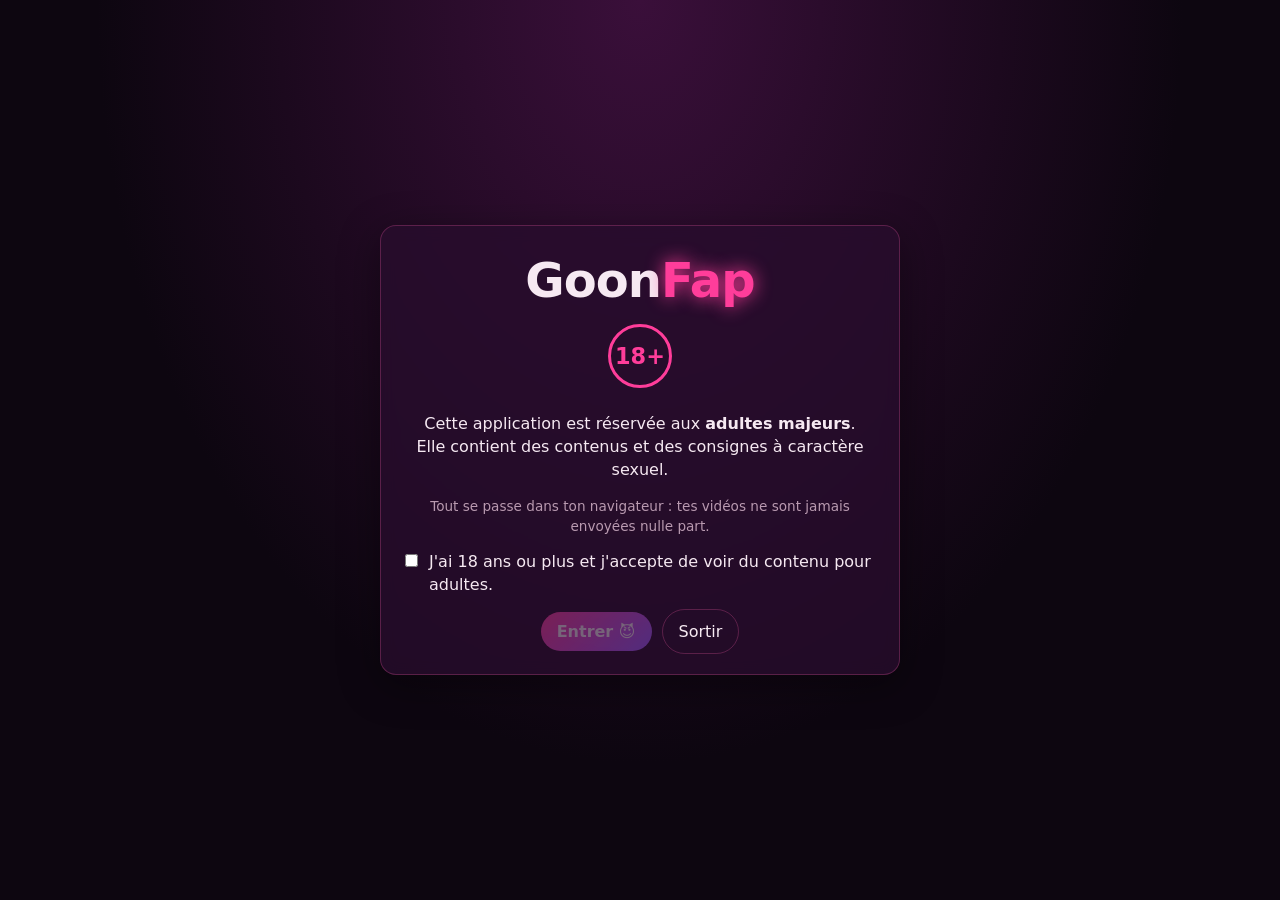
<file: index.html>
<!doctype html>
<html lang="fr">
<head>
  <meta charset="utf-8">
  <meta name="viewport" content="width=device-width, initial-scale=1">
  <meta name="robots" content="noindex, nofollow">
  <meta name="rating" content="adult">
  <title>Goon Fap — FapHero DualShock</title>
  <link rel="stylesheet" href="css/style.css">
</head>
<body>
<!-- Fond personnalisable (GIF/image choisi par l'utilisateur), teinté de rose -->
<div id="bg-layer" class="hidden"><img id="bg-img" alt=""><video id="bg-vid" muted loop playsinline autoplay></video></div>

<!-- ============ PORTE 18+ ============ -->
<section id="age-gate" class="screen active">
  <div class="card gate">
    <h1 class="logo">Goon<span>Fap</span></h1>
    <p class="badge18">18+</p>
    <p>Cette application est réservée aux <strong>adultes majeurs</strong>.<br>
      Elle contient des contenus et des consignes à caractère sexuel.</p>
    <p class="small">Tout se passe dans ton navigateur : tes vidéos ne sont jamais envoyées nulle part.</p>
    <label class="check"><input type="checkbox" id="age-check"> J'ai 18 ans ou plus et j'accepte de voir du contenu pour adultes.</label>
    <div class="row">
      <button id="age-yes" class="btn primary" disabled>Entrer 😈</button>
      <a class="btn ghost" href="https://www.google.com">Sortir</a>
    </div>
  </div>
</section>

<!-- ============ CONFIG ============ -->
<section id="setup" class="screen">
  <header class="topbar">
    <h1 class="logo small-logo">Goon<span>Fap</span></h1>
    <div id="pad-status" class="pad-status off">
      <span class="dot"></span><span id="pad-label">Aucune manette — branche-la et appuie sur un bouton</span>
    </div>
  </header>

  <div class="ext-banner card">
    <b>🌐 Tu regardes sur un site (Eporner ou autre) ?</b>
    Installe l'<b>extension GoonFap</b> (dossier <code>extension</code>) : elle capte le son de l'onglet, fait vibrer la manette
    sur chaque beat de la vidéo et affiche les messages par-dessus le site. Voir le README pour l'installer en 1 minute.
  </div>
  <div class="grid">
    <!-- Manette -->
    <div class="card">
      <h2>🎮 Manette</h2>
      <p class="small">DualShock 4 en USB ou Bluetooth. Navigateur conseillé : <b>Chrome</b> ou <b>Edge</b> (Firefox ne gère pas la vibration).
        Les boutons de la manette sont <b>désactivés</b> : tu peux la frotter partout sans rien déclencher 😏 — tout se contrôle à la souris ou au clavier.</p>
      <div class="row">
        <button id="test-light" class="btn">Test doux</button>
        <button id="test-strong" class="btn">Test fort</button>
        <button id="test-tease" class="btn">Test « tease »</button>
      </div>
      <label class="range">Puissance globale <output id="o-power"></output>
        <input type="range" id="power" min="0.1" max="1" step="0.05" value="1"></label>
      <label class="range">Durée d'une pulsation (ms) <output id="o-pulse"></output>
        <input type="range" id="pulse" min="40" max="400" step="10" value="120"></label>
      <label class="range">Mélange moteurs (grave ↔ aigu) <output id="o-mix"></output>
        <input type="range" id="mix" min="0" max="1" step="0.05" value="0.5"></label>
      <label class="check"><input type="checkbox" id="phone-vibe"> Vibration du téléphone si pas de manette</label>
      <label class="check"><input type="checkbox" id="click-sound"> Son « clic » sur chaque beat</label>
    </div>

    <!-- Source -->
    <div class="card">
      <h2>🎬 Vidéo</h2>
      <p class="small">Choisis une vidéo sur ton appareil (elle reste en local) — ou joue sans vidéo, juste au rythme de la manette.</p>
      <label class="file">
        <input type="file" id="video-file" accept="video/*,audio/*">
        <span id="video-name">Choisir une vidéo…</span>
      </label>
      <div class="row url-row">
        <input type="url" id="video-url" placeholder="…ou colle un lien direct (.mp4, .webm)">
        <button id="video-url-go" class="btn">OK</button>
      </div>
      <button id="clear-video" class="btn ghost hidden">Retirer la vidéo</button>
      <p class="small">La vidéo est lue en plein écran et l'app s'affiche <b>par-dessus</b> : piste de beats, messages coquins, compteur.</p>
      <p id="saved-map-hint" class="hint hidden"></p>
    </div>

    <!-- Ambiance -->
    <div class="card">
      <h2>🔥 Ambiance</h2>
      <p class="small">Mets ton GIF (ou image / courte vidéo) préféré en fond de l'app. Il reste sur ton appareil.</p>
      <label class="file">
        <input type="file" id="bg-file" accept="image/*,video/*">
        <span id="bg-name">Choisir un GIF de fond…</span>
      </label>
      <div class="row url-row">
        <input type="url" id="bg-url" placeholder="…ou colle le lien d'un GIF">
        <button id="bg-url-go" class="btn">OK</button>
      </div>
      <button id="bg-clear" class="btn ghost hidden">Retirer le fond</button>
      <label class="range">Visibilité du fond <output id="o-bgop"></output>
        <input type="range" id="bgop" min="0.1" max="1" step="0.05" value="0.55"></label>
      <div class="row wrap">
        <label class="select">Ton des messages
          <select id="level">
            <option value="soft">Coquin 😏</option>
            <option value="hot" selected>Explicite 🔥</option>
          </select>
        </label>
        <label class="select">Quantité de messages
          <select id="talk">
            <option value="0">Aucun</option>
            <option value="1">Peu</option>
            <option value="2" selected>Normal</option>
            <option value="3">Beaucoup</option>
          </select>
        </label>
      </div>
    </div>

    <!-- Rythme -->
    <div class="card wide">
      <h2>💓 Rythme</h2>
      <div class="tabs" id="mode-tabs">
        <button data-mode="program" class="tab active">Programme coquin</button>
        <button data-mode="auto" class="tab">Détection auto (vidéo FapHero)</button>
        <button data-mode="record" class="tab">Enregistrer au doigt</button>
        <button data-mode="file" class="tab">Charger un beatmap</button>
      </div>

      <div class="tabpane active" data-pane="program">
        <div class="presets" id="presets"></div>
        <div class="row wrap">
          <label class="range">Durée (minutes) <output id="o-minutes"></output>
            <input type="range" id="minutes" min="2" max="45" step="1" value="10"></label>
          <label class="select">Fin de séance
            <select id="finale">
              <option value="cum">Jouis à la fin 💦</option>
              <option value="ruin">Orgasme ruiné 😈</option>
              <option value="denial">Déni total 🔒</option>
              <option value="choice">Roulette — surprise 🎲</option>
            </select>
          </label>
        </div>
        <p class="small">Si une vidéo est chargée, la durée du programme suit celle de la vidéo.</p>
      </div>

      <div class="tabpane" data-pane="auto">
        <p>Analyse la bande son de la vidéo et transforme chaque « beat » audible en vibration. Parfait pour les vidéos FapHero avec métronome.</p>
        <div class="row wrap">
          <label class="range">Sensibilité <output id="o-sens"></output>
            <input type="range" id="sens" min="0.5" max="3" step="0.1" value="1.5"></label>
          <label class="select">Fréquences
            <select id="band">
              <option value="all">Tout le son</option>
              <option value="high">Aigus (clics, claquements)</option>
              <option value="low">Graves (kicks, basses)</option>
            </select>
          </label>
          <label class="range">Écart min. entre beats (ms) <output id="o-gap"></output>
            <input type="range" id="gap" min="80" max="600" step="10" value="180"></label>
        </div>
        <button id="analyze" class="btn">Analyser maintenant</button>
        <p id="analyze-status" class="hint"></p>
      </div>

      <div class="tabpane" data-pane="record">
        <p>La vidéo se lance, et tu tapes le rythme toi-même :
          <b>Espace</b> ou <b>clic gauche</b> = beat normal, <b>B</b> ou <b>clic droit</b> = beat fort.
          À la fin, le beatmap est sauvegardé pour cette vidéo et tu peux l'exporter.</p>
      </div>

      <div class="tabpane" data-pane="file">
        <label class="file">
          <input type="file" id="map-file" accept=".json,application/json">
          <span id="map-name">Choisir un fichier .json…</span>
        </label>
      </div>
    </div>
  </div>

  <div class="startbar">
    <button id="start" class="btn primary big">C'est parti 🔥</button>
    <p class="small controls-help">
      En jeu, à la souris (barre de boutons en haut) ou au clavier :
      <b>Espace</b> pause · <b>Échap</b> quitter · <b>↑ / ↓</b> vibration plus / moins forte ·
      <b>E</b> « je suis au bord ! » (stop 15 s) · <b>H</b> masquer la piste
    </p>
  </div>
</section>

<!-- ============ JEU ============ -->
<section id="game" class="screen">
  <div id="stage">
    <video id="video" playsinline></video>
    <div id="pulse-bg"></div>
  </div>
  <div id="hud-top">
    <div id="hud-phase"></div>
    <div id="hud-stats"><span id="hud-bpm">— BPM</span> · <span id="hud-time">0:00</span> · <span id="hud-power">100%</span></div>
  </div>
  <div id="game-controls">
    <button class="gc" data-act="pause" title="Pause (Espace)">⏸</button>
    <button class="gc" data-act="down" title="Moins fort (↓)">−</button>
    <button class="gc" data-act="up" title="Plus fort (↑)">+</button>
    <button class="gc edge" data-act="edge" title="Je suis au bord ! (E)">🥵 Au bord !</button>
    <button class="gc" data-act="track" title="Masquer la piste (H)">👁</button>
    <button class="gc" data-act="quit" title="Quitter (Échap)">✕</button>
  </div>
  <div id="rec-zone" class="hidden">Clique ici pour taper le rythme<br><small>clic gauche = normal · clic droit = fort</small></div>
  <div id="message"></div>
  <canvas id="highway"></canvas>
  <div id="pause-overlay" class="hidden">
    <div class="card">
      <h2>Pause</h2>
      <p>Reprends ton souffle… 😮‍💨</p>
      <div class="row">
        <button id="resume" class="btn primary">Reprendre</button>
        <button id="quit" class="btn ghost">Quitter</button>
      </div>
    </div>
  </div>
</section>

<!-- ============ FIN ============ -->
<section id="end" class="screen">
  <div class="card gate">
    <h2 id="end-title">Séance terminée</h2>
    <p id="end-msg"></p>
    <ul id="end-stats" class="stats"></ul>
    <div class="row wrap">
      <button id="again" class="btn primary">Rejouer</button>
      <button id="export" class="btn">Exporter le beatmap</button>
      <button id="back" class="btn ghost">Retour</button>
    </div>
  </div>
</section>

<script src="js/gamepad.js"></script>
<script src="js/beatmap.js"></script>
<script src="js/game.js"></script>
<script src="js/app.js"></script>
</body>
</html>
</file>
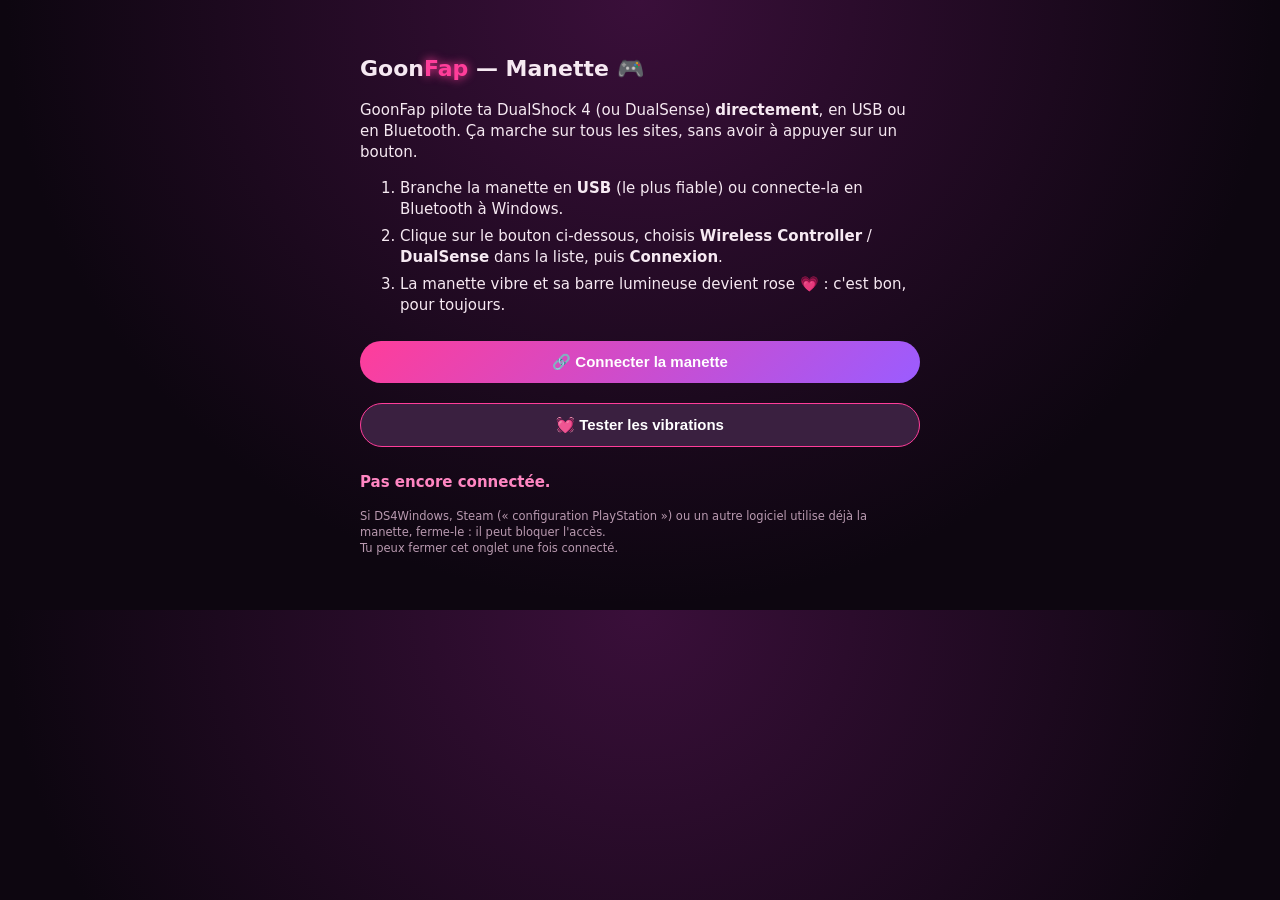
<file: extension/manette.html>
<!doctype html>
<html lang="fr">
<head><meta charset="utf-8"><title>GoonFap — Manette</title><link rel="stylesheet" href="popup.css">
<style>
  body { width: auto; max-width: 560px; margin: 40px auto; font-size: 15px; }
  .main { margin: 10px 0; }
  #log { min-height: 1.4em; color: #ff86c2; font-weight: 700; }
  li { margin: 6px 0; }
</style></head>
<body>
  <h1>Goon<b>Fap</b> — Manette 🎮</h1>
  <p>GoonFap pilote ta DualShock 4 (ou DualSense) <b>directement</b>, en USB ou en Bluetooth. Ça marche sur tous les sites, sans avoir à appuyer sur un bouton.</p>
  <ol>
    <li>Branche la manette en <b>USB</b> (le plus fiable) ou connecte-la en Bluetooth à Windows.</li>
    <li>Clique sur le bouton ci-dessous, choisis <b>Wireless Controller</b> / <b>DualSense</b> dans la liste, puis <b>Connexion</b>.</li>
    <li>La manette vibre et sa barre lumineuse devient rose 💗 : c'est bon, pour toujours.</li>
  </ol>
  <button id="connect" class="main">🔗 Connecter la manette</button>
  <button id="test" class="main stop">💓 Tester les vibrations</button>
  <p id="log"></p>
  <p class="small">Si DS4Windows, Steam (« configuration PlayStation ») ou un autre logiciel utilise déjà la manette, ferme-le : il peut bloquer l'accès.<br>
  Tu peux fermer cet onglet une fois connecté.</p>
  <script src="hid.js"></script>
  <script src="manette.js"></script>
</body>
</html>
</file>
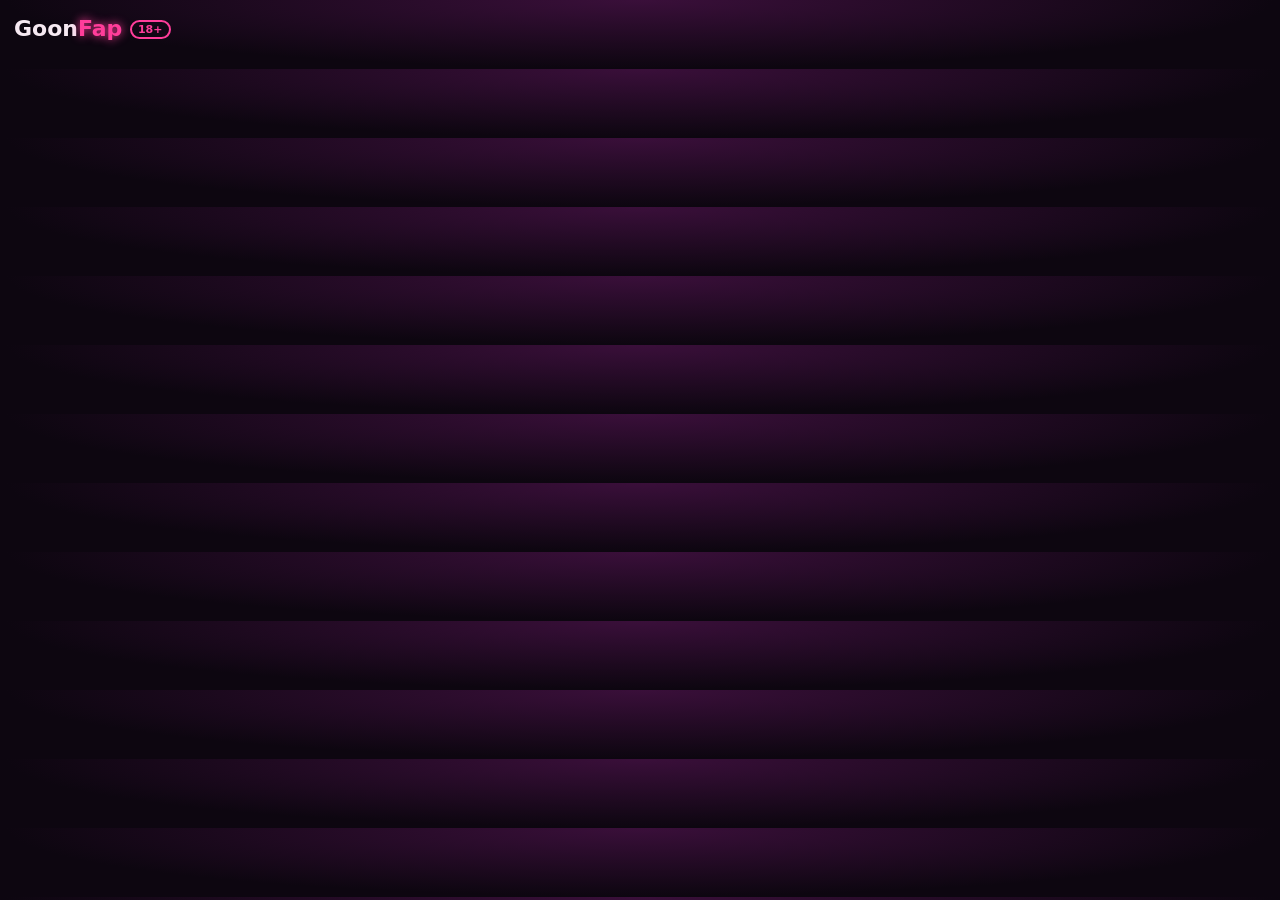
<file: extension/popup.html>
<!doctype html>
<html lang="fr">
<head>
<meta charset="utf-8">
<link rel="stylesheet" href="popup.css">
</head>
<body>
  <h1>Goon<b>Fap</b> <span class="b18">18+</span></h1>

  <section id="gate" class="hidden">
    <p>Extension pornographique réservée aux <b>adultes majeurs</b>. Elle affiche et fait entendre du contenu sexuel explicite par-dessus les vidéos.</p>
    <label class="check"><input type="checkbox" id="age"> J'ai 18 ans ou plus.</label>
    <button id="age-ok" class="main" disabled>Entrer 😈</button>
  </section>

  <section id="app" class="hidden">
    <button id="go" class="main">▶ Lancer sur cet onglet</button>
    <p id="status" class="status"></p>
    <button id="padconnect" class="main">🔗 Connecter la manette</button>
    <p id="padinfo" class="small"></p>
    <ol class="how">
      <li>Connecte la manette une fois avec <b>🔗 Connecter la manette</b>.</li>
      <li>Ouvre la vidéo FapHero, clique <b>Lancer</b>.</li>
      <li>Passe en plein écran avec <b>⛶</b> (dans le panneau GoonFap), puis clique <b>🎯 Caler sur la barre rythmo</b>.</li>
    </ol>
    <p id="incog" class="small hidden">🕶 Pour la navigation privée : <a href="#" id="open-ext">ouvre les détails de l'extension</a> et active « Autoriser en navigation privée ».</p>

    <details open>
      <summary>💓 Vibrations & rythme</summary>
      <label>Suivre
        <select id="source">
          <option value="auto">🤖 Auto : funscript, sinon barre rythmo, sinon le son</option>
          <option value="funscript">📜 Le funscript de la vidéo (faptap…)</option>
          <option value="visual">👁 La barre rythmo à l'image</option>
          <option value="audio">🎵 Le son de la vidéo</option>
        </select>
      </label>
      <label>Puissance <output data-for="power"></output><input type="range" id="power" min="0.1" max="1" step="0.05"></label>
      <label>Durée d'une vibration <output data-for="pulse"></output><input type="range" id="pulse" min="40" max="400" step="10"></label>
      <label>Funscript : vibrer
        <select id="fMode">
          <option value="strokes">Un coup à chaque descente</option>
          <option value="highs">Un coup à chaque montée</option>
          <option value="both">À chaque descente ET montée</option>
          <option value="flow">En continu, selon la vitesse du mouvement</option>
        </select>
      </label>
      <label>Avance (funscript) <output data-for="fOffset"></output><input type="range" id="fOffset" min="-200" max="400" step="10"></label>
      <label>Avance (barre rythmo) <output data-for="vOffset"></output><input type="range" id="vOffset" min="-100" max="400" step="10"></label>
      <label>Tolérance de couleur des repères <output data-for="vTol"></output><input type="range" id="vTol" min="30" max="180" step="5"></label>
      <label class="check"><input type="checkbox" id="tease"> Battements de cœur pendant les pauses</label>
      <label class="check"><input type="checkbox" id="tempoBoost"> Plus c'est rapide, plus ça vibre fort</label>
    </details>

    <details>
      <summary>😈 Messages & voix</summary>
      <label>Ton
        <select id="level">
          <option value="hard">Salope 💦 (très cru)</option>
          <option value="hot">Explicite 🔥</option>
          <option value="soft">Coquin 😏</option>
        </select>
      </label>
      <label>Tu as
        <select id="anatomy"><option value="cock">Une bite 🍆</option><option value="pussy">Une chatte 🍑</option><option value="any">Peu importe</option></select>
      </label>
      <label>Quantité
        <select id="talk"><option value="0">Aucun</option><option value="1">Peu</option><option value="2">Normal</option><option value="3">Beaucoup</option></select>
      </label>
      <label>Fin de la vidéo
        <select id="finale">
          <option value="cum">Compte à rebours… et elle te fait jouir 💦</option>
          <option value="ruin">Orgasme ruiné 😈</option>
          <option value="denial">Déni : pas le droit de jouir 🔒</option>
          <option value="off">Rien de spécial</option>
        </select>
      </label>
      <label class="check"><input type="checkbox" id="voice"> Lire les messages à voix haute</label>
      <label>Voix
        <select id="voiceName"><option value="">Automatique (la plus naturelle)</option></select>
      </label>
      <p class="small">Les voix « Natural » / « Online » sonnent humain : elles sont dans <b>Microsoft Edge</b>. Dans Chrome, prends « Google français ».</p>
      <label>Débit <output data-for="voiceRate"></output><input type="range" id="voiceRate" min="0.6" max="1.4" step="0.05"></label>
      <label>Hauteur <output data-for="voicePitch"></output><input type="range" id="voicePitch" min="0.6" max="1.6" step="0.05"></label>
      <button id="voice-test" class="small-btn">🔊 Tester la voix</button>
    </details>

    <details>
      <summary>🎧 Sons (dossier sons/)</summary>
      <p class="small">Dézippe ton pack de sons (ex. OpenNSFW) <b>tel quel</b> dans <code>extension/sons/</code> : GoonFap range tout seul les fichiers d'après leurs noms.</p>
      <p id="snd-count" class="small"></p>
      <label class="check"><input type="checkbox" id="clips"> Jouer les sons du dossier</label>
      <label class="check"><input type="checkbox" id="cumSnd"> Son d'orgasme (féminin) quand tu jouis / à la fin</label>
      <label class="check"><input type="checkbox" id="moans"> Gémissements en continu selon le tempo</label>
      <label>Volume <output data-for="clipVol"></output><input type="range" id="clipVol" min="0" max="1" step="0.05"></label>
      <label class="check"><input type="checkbox" id="beatSfx"> Un bruitage sur chaque beat</label>
      <label>Bruitage
        <select id="beatKind"><option value="fap">Branlette mouillée (fap)</option><option value="beat">Claquements (plaps)</option><option value="oral">Bouche (slurps)</option><option value="mix">Mélange</option></select>
      </label>
      <label>Volume des bruitages <output data-for="beatVol"></output><input type="range" id="beatVol" min="0" max="1" step="0.05"></label>
      <p class="small">Un son te dérange ? Ouvre sa catégorie, écoute (▶) et exclus-le (✕).</p>
      <div id="snd-list"></div>
    </details>

    <details>
      <summary>💃 Compagne 3D (dossier modele/)</summary>
      <p id="comp-info" class="small"></p>
      <label class="check"><input type="checkbox" id="compagne"> Afficher ta compagne par-dessus la vidéo</label>
      <label class="check"><input type="checkbox" id="compPhysics"> Physique des modèles MMD (cheveux, seins…)</label>
      <label>Modèle
        <select id="compModel"><option value="">Le premier trouvé</option></select>
      </label>
      <label>Tenue
        <select id="compNude">
          <option value="strip">Strip-tease : elle se déshabille pendant la séance</option>
          <option value="nue">Nue dès le début</option>
          <option value="habillee">Habillée</option>
        </select>
      </label>
      <label>Ce qu'elle fait
        <select id="compScene">
          <option value="auto">Auto : strip-tease, puis twerk / masturbation, puis fellation / chevauche quand ça s'accélère</option>
          <option value="danse">Danse / strip-tease</option>
          <option value="masturbation">Elle se masturbe</option>
          <option value="fellation">Elle te suce</option>
          <option value="chevauche">Elle chevauche un gode (de dos)</option>
          <option value="twerk">Elle twerke</option>
        </select>
      </label>
      <label>Vue des scènes
        <select id="compView"><option value="pov">Vue principale (POV, ou de dos pour chevauche / twerk)</option><option value="cote">De côté</option></select>
      </label>
      <label>Cadrage (danse)
        <select id="compFrame"><option value="buste">Buste</option><option value="entiere">En entier</option></select>
      </label>
      <label>Côté
        <select id="compSide"><option value="gauche">À gauche</option><option value="droite">À droite</option></select>
      </label>
      <label>Taille <output data-for="compSize"></output><input type="range" id="compSize" min="0.3" max="1" step="0.05"></label>
    </details>

    <details>
      <summary>🎬 Animations (dossier animations/)</summary>
      <p class="small">Appuie sur ▶ pour jouer l'animation tout de suite, telle quelle, en boucle (la caméra se place face à elle). Pas besoin de lui donner une scène : le menu sert seulement si tu veux qu'elle passe aussi en mode automatique.</p>
      <p id="anim-now" class="small"></p>
      <div id="anim-list"></div>
    </details>

    <details>
      <summary>🖼 GIF (dossier gifs/)</summary>
      <p id="gif-count" class="small"></p>
      <label class="check"><input type="checkbox" id="gifs"> Afficher des GIF par-dessus la vidéo</label>
      <label>Un GIF toutes les <output data-for="gifEvery"></output><input type="range" id="gifEvery" min="4" max="60" step="1"></label>
      <label>Durée d'affichage <output data-for="gifDur"></output><input type="range" id="gifDur" min="2" max="20" step="1"></label>
      <label>Taille <output data-for="gifSize"></output><input type="range" id="gifSize" min="0.15" max="0.7" step="0.05"></label>
    </details>

    <details>
      <summary>🎵 Détection au son</summary>
      <label>Sensibilité <output data-for="sens"></output><input type="range" id="sens" min="0.6" max="3" step="0.1"></label>
      <label>Sons à suivre
        <select id="band">
          <option value="high">Aigus — clics, claps</option>
          <option value="all">Tout le son</option>
          <option value="low">Graves — kicks, basses</option>
        </select>
      </label>
      <label>Écart mini entre deux beats <output data-for="minGap"></output><input type="range" id="minGap" min="80" max="600" step="10"></label>
      <label class="check"><input type="checkbox" id="predict"> Anticiper quand le tempo est stable</label>
      <label>Avance <output data-for="offset"></output><input type="range" id="offset" min="0" max="200" step="5"></label>
    </details>
    <button id="reset" class="link">Réglages par défaut</button>
  </section>
  <script src="common.js"></script>
  <script src="popup.js"></script>
</body>
</html>
</file>
<file: css/style.css>
:root {
  --bg: #0d0610;
  --bg2: #1a0b1f;
  --card: rgba(40, 14, 46, 0.78);
  --line: rgba(255, 92, 170, 0.25);
  --pink: #ff3d9a;
  --pink2: #ff86c2;
  --violet: #9b5cff;
  --text: #f6e9f2;
  --muted: #b99ab0;
  --radius: 16px;
}
* { box-sizing: border-box; }
html, body { margin: 0; height: 100%; }
body {
  background: radial-gradient(ellipse at top, #3a0f3a 0%, var(--bg) 60%) fixed, var(--bg);
  color: var(--text);
  font-family: system-ui, -apple-system, "Segoe UI", Roboto, sans-serif;
  line-height: 1.45;
}
.hidden { display: none !important; }
#bg-layer { position: fixed; inset: 0; z-index: 0; pointer-events: none; }
#bg-layer img, #bg-layer video { width: 100%; height: 100%; object-fit: cover; opacity: var(--bgop, .55); }
#bg-layer img:not([src]), #bg-layer video:not([src]) { display: none; }
#bg-layer::after { content: ""; position: absolute; inset: 0;
  background: linear-gradient(135deg, rgba(255,61,154,.45), rgba(13,6,16,.55) 55%, rgba(155,92,255,.4)); mix-blend-mode: normal; }
.screen { position: relative; z-index: 1; }
.url-row { flex-wrap: nowrap !important; }
.url-row input { flex: 1; min-width: 0; background: var(--bg2); color: var(--text); border: 1px solid var(--line);
  border-radius: 999px; padding: 10px 14px; font-size: .95rem; font-family: inherit; }
.screen { display: none; min-height: 100vh; }
.screen.active { display: block; }
#age-gate.active, #end.active { display: flex; align-items: center; justify-content: center; padding: 16px; }

.logo { font-size: 3rem; margin: 0; letter-spacing: -1px; font-weight: 900; }
.logo span { color: var(--pink); text-shadow: 0 0 18px var(--pink); }
.small-logo { font-size: 1.8rem; }
.badge18 { display: inline-block; border: 3px solid var(--pink); color: var(--pink); border-radius: 50%;
  width: 64px; height: 64px; line-height: 58px; font-weight: 900; font-size: 1.4rem; margin: 8px auto; }
.card { background: var(--card); border: 1px solid var(--line); border-radius: var(--radius);
  padding: 20px; backdrop-filter: blur(8px); box-shadow: 0 10px 40px rgba(0,0,0,.4); }
.card h2 { margin: 0 0 10px; font-size: 1.2rem; }
.gate { max-width: 520px; text-align: center; }
.small { font-size: .85rem; color: var(--muted); }
.hint { font-size: .9rem; color: var(--pink2); min-height: 1.2em; }
.row { display: flex; gap: 10px; align-items: center; justify-content: center; margin-top: 12px; }
.row.wrap { flex-wrap: wrap; justify-content: flex-start; gap: 18px; }
.card:not(.gate) .row { justify-content: flex-start; flex-wrap: wrap; }

.btn { background: rgba(255,255,255,.07); color: var(--text); border: 1px solid var(--line);
  padding: 10px 16px; border-radius: 999px; font-size: 1rem; cursor: pointer; text-decoration: none;
  transition: transform .1s, background .2s, box-shadow .2s; font-family: inherit; }
.btn:hover:not(:disabled) { background: rgba(255,61,154,.18); box-shadow: 0 0 14px rgba(255,61,154,.35); }
.btn:active:not(:disabled) { transform: scale(.97); }
.btn:disabled { opacity: .4; cursor: not-allowed; }
.btn.primary { background: linear-gradient(135deg, var(--pink), var(--violet)); border: none; font-weight: 700; }
.btn.ghost { background: transparent; }
.btn.big { font-size: 1.3rem; padding: 14px 40px; }

.check { display: flex; gap: 8px; align-items: flex-start; margin: 10px 0; cursor: pointer; text-align: left; }
.check input { accent-color: var(--pink); margin-top: 4px; }
.range, .select { display: flex; flex-direction: column; gap: 4px; margin: 10px 0; font-size: .9rem; min-width: 220px; }
.range output { color: var(--pink2); font-weight: 700; margin-left: 6px; display: inline; }
input[type=range] { accent-color: var(--pink); width: 100%; }
select { background: var(--bg2); color: var(--text); border: 1px solid var(--line); border-radius: 10px; padding: 8px; font-size: 1rem; }

.file { display: block; border: 2px dashed var(--line); border-radius: var(--radius); padding: 22px; text-align: center;
  cursor: pointer; transition: border-color .2s; margin: 8px 0; word-break: break-all; }
.file:hover { border-color: var(--pink); }
.file input { display: none; }

.topbar { display: flex; align-items: center; justify-content: space-between; gap: 16px; padding: 16px 24px; flex-wrap: wrap; }
.pad-status { display: flex; align-items: center; gap: 8px; font-size: .9rem; padding: 6px 14px;
  border-radius: 999px; background: rgba(0,0,0,.3); border: 1px solid var(--line); }
.pad-status .dot { width: 10px; height: 10px; border-radius: 50%; background: #777; }
.pad-status.on .dot { background: #3dff8b; box-shadow: 0 0 10px #3dff8b; }
.pad-status.warn .dot { background: #ffb13d; box-shadow: 0 0 10px #ffb13d; }

.grid { display: grid; grid-template-columns: repeat(auto-fit, minmax(320px, 1fr)); gap: 18px; padding: 0 24px; max-width: 1200px; margin: 0 auto; }
.ext-banner { max-width: 1200px; margin: 0 auto 18px; width: calc(100% - 48px); }
.ext-banner code { color: var(--pink2); }
.card.wide { grid-column: 1 / -1; }
.tabs { display: flex; gap: 6px; flex-wrap: wrap; margin-bottom: 14px; }
.tab { background: transparent; color: var(--muted); border: 1px solid var(--line); border-radius: 999px; padding: 8px 14px; cursor: pointer; font-size: .95rem; font-family: inherit; }
.tab.active { color: var(--text); background: rgba(255,61,154,.22); border-color: var(--pink); }
.tabpane { display: none; }
.tabpane.active { display: block; }
.presets { display: grid; grid-template-columns: repeat(auto-fill, minmax(190px, 1fr)); gap: 10px; }
.preset { text-align: left; background: rgba(0,0,0,.25); border: 1px solid var(--line); border-radius: 12px; padding: 12px;
  color: var(--text); cursor: pointer; font-family: inherit; }
.preset b { display: block; font-size: 1.05rem; margin-bottom: 4px; }
.preset span { font-size: .82rem; color: var(--muted); }
.preset.active { border-color: var(--pink); background: rgba(255,61,154,.18); box-shadow: 0 0 16px rgba(255,61,154,.3); }

.startbar { text-align: center; padding: 26px 16px 40px; }
.controls-help { max-width: 760px; margin: 14px auto 0; }

/* ===== Jeu ===== */
#game { position: fixed; inset: 0; background: #000; overflow: hidden; z-index: 5; }
#game.novideo { background: transparent; }
#game-controls { position: absolute; top: 48px; right: 14px; display: flex; gap: 6px; z-index: 3; transition: opacity .4s; }
#game.idle #game-controls { opacity: 0; }
#game.idle { cursor: none; }
.gc { background: rgba(20,0,20,.7); color: var(--text); border: 1px solid var(--line); border-radius: 999px;
  min-width: 42px; height: 42px; padding: 0 12px; font-size: 1.1rem; cursor: pointer; font-family: inherit; }
.gc:hover { background: rgba(255,61,154,.35); }
.gc.edge { background: linear-gradient(135deg, var(--pink), var(--violet)); border: none; font-weight: 700; }
#rec-zone { position: absolute; left: 50%; bottom: 140px; transform: translateX(-50%); padding: 26px 40px; border-radius: 20px;
  background: rgba(255,61,154,.25); border: 2px dashed var(--pink); text-align: center; font-weight: 700; cursor: pointer; user-select: none; z-index: 2; }
#rec-zone small { font-weight: 400; opacity: .8; }
#rec-zone:active { background: rgba(255,61,154,.5); }
#game.active { display: block; }
#stage { position: absolute; inset: 0; }
#video { width: 100%; height: 100%; object-fit: contain; background: #000; }
#pulse-bg { position: absolute; inset: 0; pointer-events: none; opacity: 0;
  background: radial-gradient(circle at 50% 55%, rgba(255,61,154,.55), rgba(155,92,255,.15) 45%, transparent 70%); }
#game.novideo #video { display: none; }
#game.novideo #stage { background: radial-gradient(ellipse at center, rgba(42,10,44,.35), rgba(0,0,0,.6) 75%); }
#hud-top { position: absolute; top: 0; left: 0; right: 0; display: flex; justify-content: space-between; align-items: center;
  padding: 12px 18px; background: linear-gradient(to bottom, rgba(0,0,0,.7), transparent); pointer-events: none; gap: 10px; flex-wrap: wrap; }
#hud-phase { font-weight: 800; font-size: 1.1rem; color: var(--pink2); text-shadow: 0 0 10px var(--pink); }
#hud-stats { font-variant-numeric: tabular-nums; color: var(--text); opacity: .9; }
#message { position: absolute; left: 50%; top: 40%; transform: translate(-50%, -50%); text-align: center; width: min(92vw, 900px);
  font-size: clamp(1.6rem, 5vw, 3.4rem); font-weight: 900; text-shadow: 0 0 20px var(--pink), 0 2px 6px #000;
  pointer-events: none; opacity: 0; transition: opacity .35s; }
#message.show { opacity: 1; }
#message small { display: block; font-size: .45em; font-weight: 600; opacity: .9; margin-top: 8px; }
#highway { position: absolute; left: 0; right: 0; bottom: 0; width: 100%; height: 120px; pointer-events: none; }
#pause-overlay { position: absolute; inset: 0; background: rgba(0,0,0,.6); display: flex; align-items: center; justify-content: center; }
#pause-overlay .card { text-align: center; min-width: 300px; }

.stats { list-style: none; padding: 0; text-align: left; display: inline-block; }
.stats li { padding: 3px 0; }
.stats b { color: var(--pink2); }

@media (max-width: 600px) {
  #game-controls { top: 70px; left: 8px; right: 8px; justify-content: center; flex-wrap: wrap; }
  .grid { padding: 0 16px; }
  .topbar { padding: 12px 16px; }
  .logo { font-size: 2.3rem; }
  #highway { height: 90px; }
}
</file>
<file: extension/popup.css>
body { width: 330px; margin: 0; padding: 14px; background: radial-gradient(ellipse at top, #3a0f3a, #0d0610 70%); color: #f6e9f2;
  font: 13px/1.4 system-ui, -apple-system, "Segoe UI", Roboto, sans-serif; }
h1 { margin: 0 0 10px; font-size: 22px; font-weight: 900; }
h1 b { color: #ff3d9a; text-shadow: 0 0 10px #ff3d9a; }
.b18 { font-size: 11px; border: 2px solid #ff3d9a; color: #ff3d9a; border-radius: 999px; padding: 1px 6px; vertical-align: middle; }
.hidden { display: none; }
.main { width: 100%; padding: 12px; border: none; border-radius: 999px; font-size: 15px; font-weight: 800; color: #fff; cursor: pointer;
  background: linear-gradient(135deg, #ff3d9a, #9b5cff); }
.main.stop { background: #3a2040; border: 1px solid #ff3d9a; }
.main:disabled { opacity: .4; cursor: not-allowed; }
.status { min-height: 1.2em; color: #ff86c2; margin: 8px 0; }
.how { padding-left: 18px; color: #cfb3c6; margin: 6px 0 10px; }
details { background: rgba(40,14,46,.7); border: 1px solid rgba(255,92,170,.25); border-radius: 12px; padding: 8px 10px; margin: 8px 0; }
summary { cursor: pointer; font-weight: 700; }
label { display: block; margin: 8px 0; }
label.check { display: flex; gap: 6px; align-items: flex-start; }
output { color: #ff86c2; font-weight: 700; float: right; }
input[type=range] { width: 100%; accent-color: #ff3d9a; }
input[type=checkbox] { accent-color: #ff3d9a; }
select { width: 100%; margin-top: 4px; background: #1a0b1f; color: #f6e9f2; border: 1px solid rgba(255,92,170,.3); border-radius: 8px; padding: 6px; }
.small { color: #b99ab0; font-size: 11.5px; margin: 0; }
.link { background: none; border: none; color: #b99ab0; text-decoration: underline; cursor: pointer; padding: 0; }
.small-btn { background: rgba(255,255,255,.08); color: #f6e9f2; border: 1px solid rgba(255,92,170,.35); border-radius: 999px; padding: 6px 12px; cursor: pointer; }
a { color: #ff86c2; }

.sndrow { display: flex; gap: 4px; align-items: center; font-size: 11px; margin: 2px 0; }
.sndrow span { overflow: hidden; text-overflow: ellipsis; white-space: nowrap; color: #cfb3c6; }
.sndrow button { background: rgba(255,255,255,.08); color: #f6e9f2; border: 1px solid rgba(255,92,170,.3); border-radius: 6px; padding: 1px 6px; cursor: pointer; }
</file>
